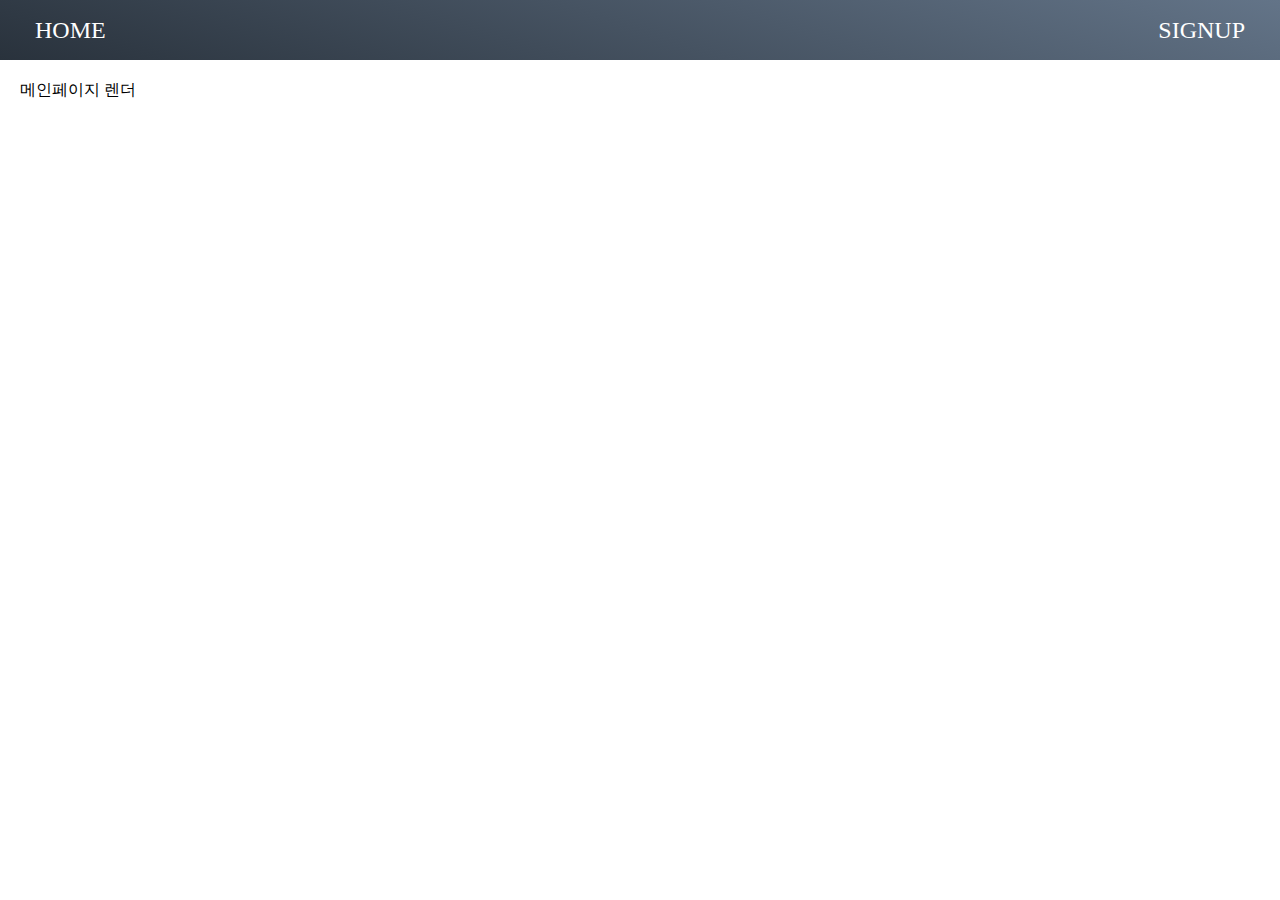
<file: assignments_spa/index.html>
<!DOCTYPE html>
<html lang="ko">
<head>
  <meta charset="UTF-8">
  <link rel="stylesheet" href="./index.css"/>
  <title>2022 Dev-Matching: 웹 프론트엔드 개발자(하반기)-1</title>
</head>
<body>
  <div id="app" class="app"></div>
  <script src="./index.js" type="module"></script>
</body>
</html>
</file>
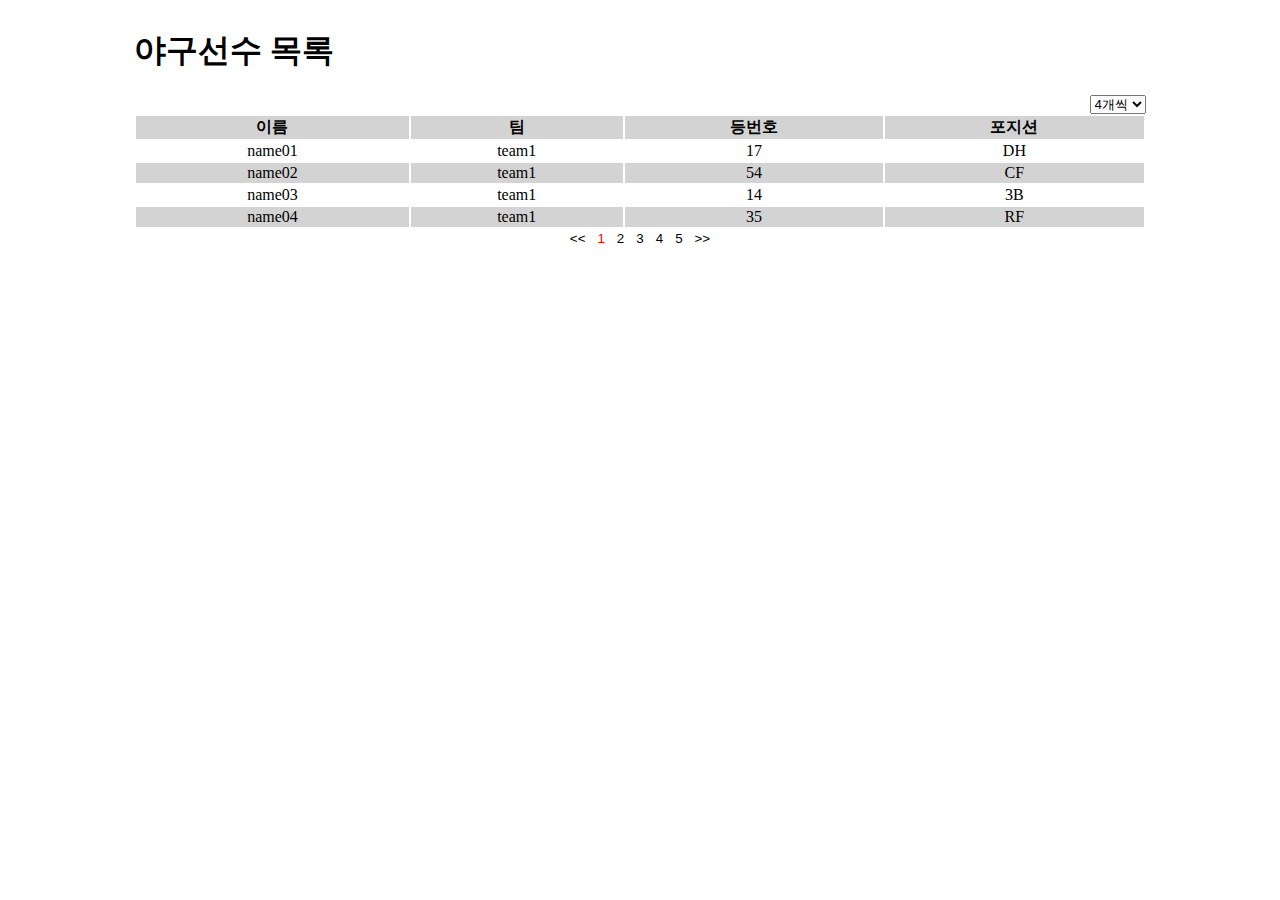
<file: assignments_table/index.html>
<!DOCTYPE html>
<html lang="ko">
<head>
  <meta charset="UTF-8">
  <link rel="stylesheet" href="./index.css"/>
  <title>Table by Class</title>
</head>
<body>
  <div id="app" class="app">
    <h1>야구선수 목록</h1>
    <div id="dropdownArea"></div>
    <div id="tableArea"></div>
    <div id="paginationArea"></div>
  </div>
  <script src="./index.js" type="module"></script>
</body>
</html>
</file>
<file: assignments_spa/index.css>
body {
  margin: 0;
  padding: 0;
}

/* GNB */
header {
  display: flex;
  height: 60px;
  align-items: center;
  font-size: 1.5em;
  font-family: 'Bebas Neue', cursive;
  background: #29323C;
  background: linear-gradient(198deg, rgba(2,0,36,1) 0%, rgba(99,116,136,1) 0%, rgba(41,50,60,1) 100%);
  color: white;
}

.header {
  padding: 0px 20px;
  position: absolute;
}

.header_left {
  left: 15px;
}

.header_right {
  right: 15px;
}

.menu_name:hover {
  cursor: pointer;
}

#page_content {
  padding: 20px;
}

.content_title {
  text-align: center;
}
</file>
<file: assignments_table/index.css>
.app {
  width: 80%;
  display: flex;
  flex-direction: column;
  margin: auto;
}

#dropdownArea {
  display: flex;
  justify-content: end;
  align-items: center;
}

.table {
  text-align: center;
  width: 100%;
}

thead {
  background-color: lightgray;
  font-weight: bold;
}

tr:nth-child(2n) {
  background-color: lightgray;
}

#paginationArea {
  font-weight: bold;
  display: flex;
  flex-direction: row;
  justify-content: center;
  column-gap: 10px;
}

button {
  border: none;
  background-color: white;
}

button:hover {
  cursor: pointer;
}

.active {
  color: red;
}
</file>
